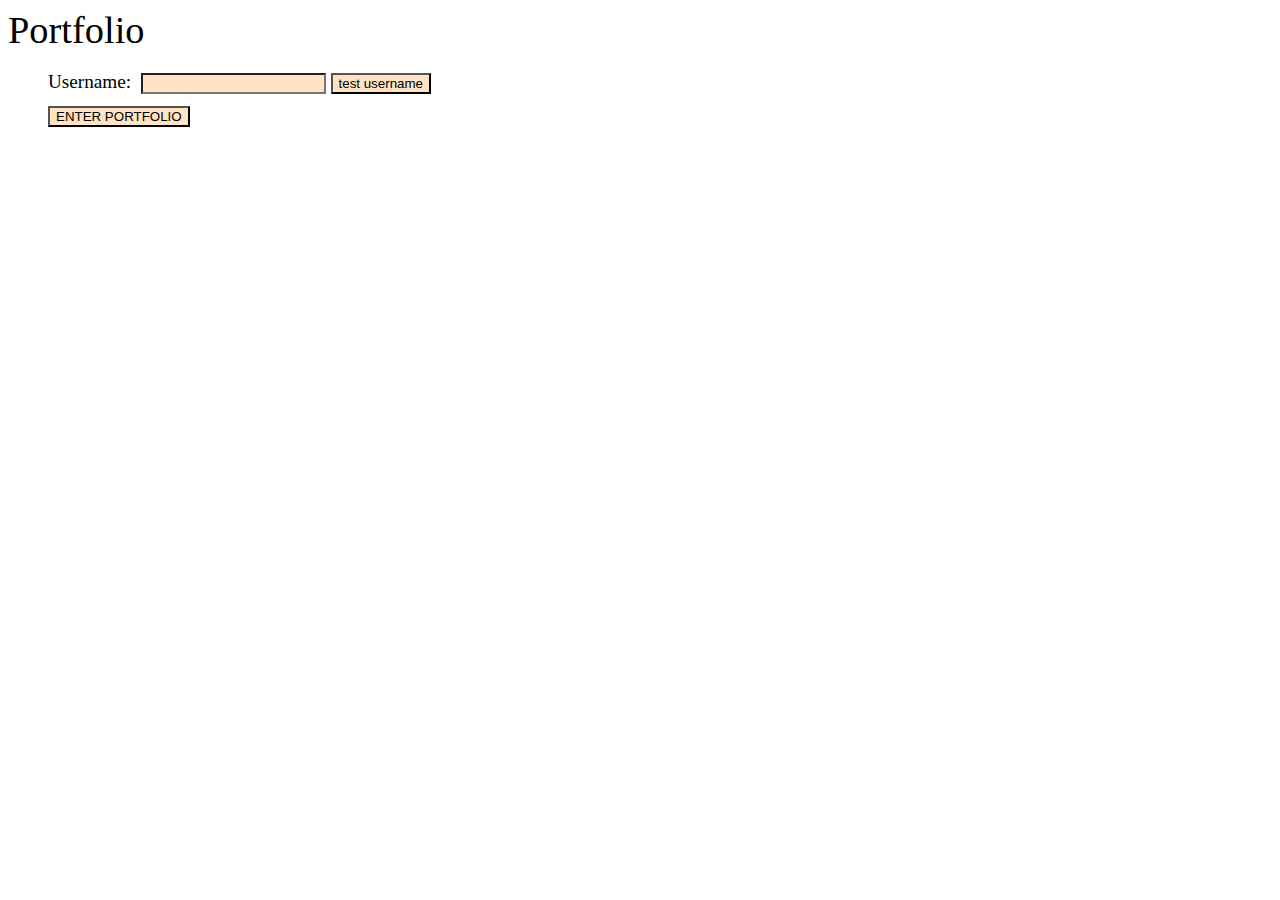
<file: index.html>
<!DOCTYPE html>
<html lang="en">
<head>
  <meta charset="utf-8"/>
  <title>Startformulier</title>
  <link href="css/style.css" rel=stylesheet>
  <script src="scripts/examen_init_niet_wijzigen.js"></script>
  <script id="script" src="scripts/examen.js"></script>
</head>
<body>
<header>
  Portfolio
</header>
<main>
  <form action="portfolio.html" method="get">
    <ul>
      <li><label for="user">Username:&nbsp;</label>
        <input type="hidden" id="hidden" name="hidden" value="hidden field with extra info">
        <input type="text" id="user" name="username">
        <input type="button" id="test" value="test username">
      </li>
      <li><input type="submit" id="verzend" value="ENTER PORTFOLIO" name="submit">
        <span class="portfout"></span>
      </li>
    </ul>
  </form>
</main>
<script>
    index_loaded();
</script>
</body>
</html>
</file>
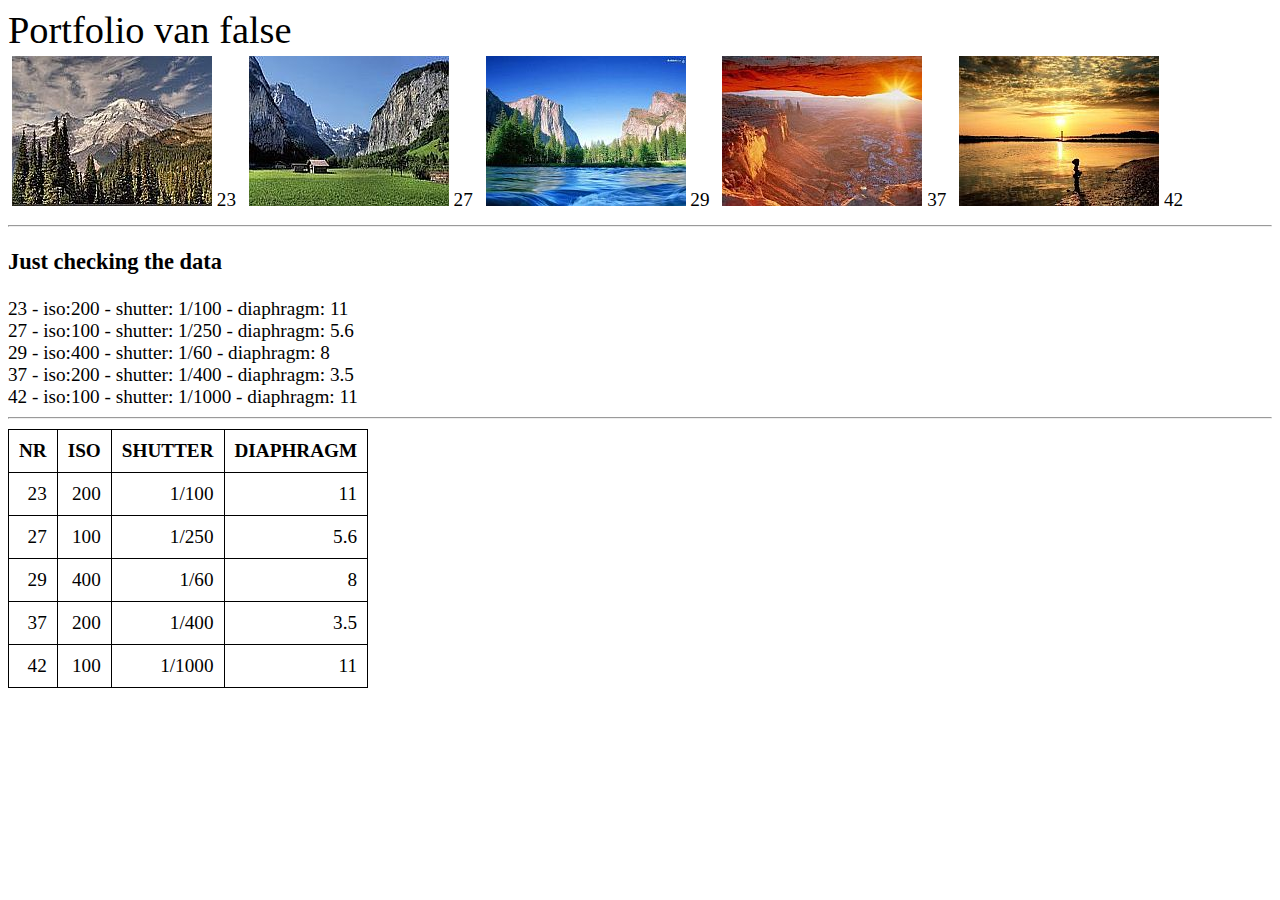
<file: portfolio.html>
<!DOCTYPE html>
<html lang="en">
<head>
  <meta charset="UTF-8">
  <title>Portfolio-pagina</title>
  <link href="css/style.css" rel="stylesheet">
  <script src="scripts/examen_init_niet_wijzigen.js"></script>
  <script id="script" src="scripts/examen.js"></script>
</head>
<body>
<header></header>
<main>
  <section>
    <figure>
      <img src="pics/pic1.jpg" alt="">
      <figcaption>23</figcaption>
    </figure>
    <figure>
      <img src="pics/pic2.jpg" alt="">
      <figcaption>27</figcaption>
    </figure>
    <figure>
      <img src="pics/pic3.jpg" alt="">
      <figcaption>29</figcaption>
    </figure>
    <figure>
      <img src="pics/pic4.jpg" alt="">
      <figcaption>37</figcaption>
    </figure>
    <figure>
      <img src="pics/pic5.jpg" alt="">
      <figcaption>42</figcaption>
    </figure>
  </section>
  <hr>
  <section>
    <h3>Just checking the data</h3>
    <span id="check"></span>
  </section>
  <hr>
  <section>
    <span id="table"></span>
  </section>
</main>
<script>
    portfolio_loaded();
</script>
</body>
</html>
</file>
<file: css/style.css>
body, header {
    font-size: 1.2em;
    font-family: verdana helvetica arial sans-serif;
}

header {
    font-size : 2em;
}

ul {
    list-style-type: none;
}

label, input {
    margin-bottom: 10px;
}

input {
    background-color: bisque;
}

figure  {
    margin: 4px;
    display: block;
}

figcaption {
    display: inline;
}

table {
    border-collapse: collapse;
    border: 1px solid black;
}

td, th {
    padding: 10px;
    text-align: right;
    border: 1px solid black;
}
</file>
